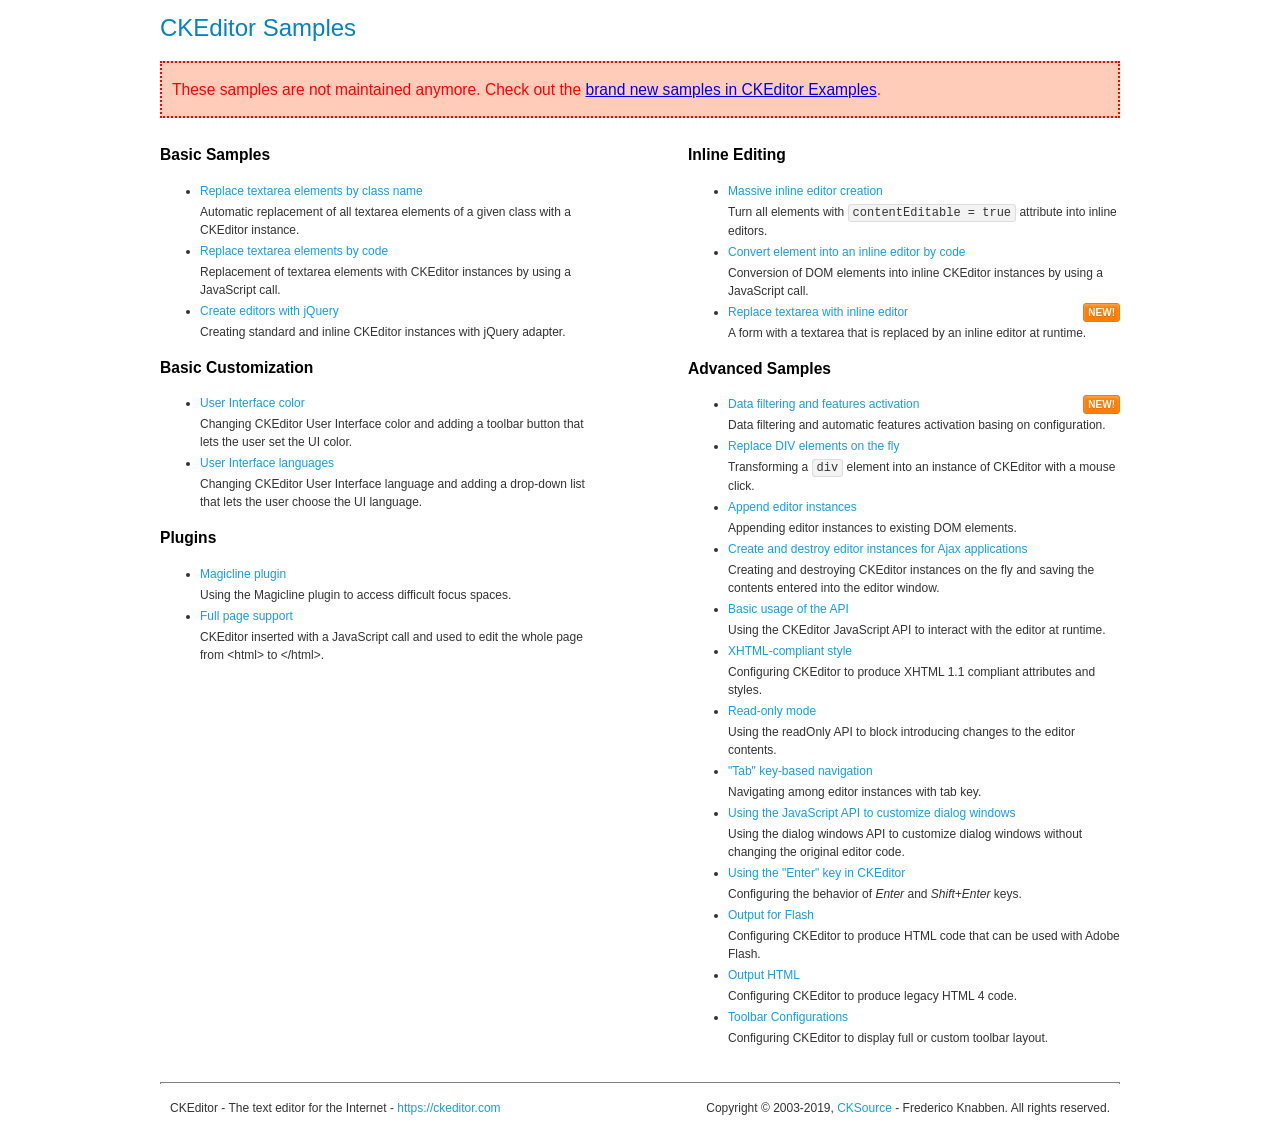
<file: utcCore/ckeditor/samples/old/index.html>
<!DOCTYPE html>
<!--
Copyright (c) 2003-2019, CKSource - Frederico Knabben. All rights reserved.
For licensing, see LICENSE.md or https://ckeditor.com/legal/ckeditor-oss-license
-->
<html>
<head>
	<meta charset="utf-8">
	<title>CKEditor Samples</title>
	<link rel="stylesheet" href="sample.css">
</head>
<body>
	<h1 class="samples">
		CKEditor Samples
	</h1>
	<div class="warning deprecated">
		These samples are not maintained anymore. Check out the <a href="https://ckeditor.com/docs/ckeditor4/latest/examples/index.html">brand new samples in CKEditor Examples</a>.
	</div>
	<div class="twoColumns">
		<div class="twoColumnsLeft">
			<h2 class="samples">
				Basic Samples
			</h2>
			<dl class="samples">
				<dt><a class="samples" href="replacebyclass.html">Replace textarea elements by class name</a></dt>
				<dd>Automatic replacement of all textarea elements of a given class with a CKEditor instance.</dd>

				<dt><a class="samples" href="replacebycode.html">Replace textarea elements by code</a></dt>
				<dd>Replacement of textarea elements with CKEditor instances by using a JavaScript call.</dd>

				<dt><a class="samples" href="jquery.html">Create editors with jQuery</a></dt>
				<dd>Creating standard and inline CKEditor instances with jQuery adapter.</dd>
			</dl>

			<h2 class="samples">
				Basic Customization
			</h2>
			<dl class="samples">
				<dt><a class="samples" href="uicolor.html">User Interface color</a></dt>
				<dd>Changing CKEditor User Interface color and adding a toolbar button that lets the user set the UI color.</dd>

				<dt><a class="samples" href="uilanguages.html">User Interface languages</a></dt>
				<dd>Changing CKEditor User Interface language and adding a drop-down list that lets the user choose the UI language.</dd>
			</dl>


			<h2 class="samples">Plugins</h2>
<dl class="samples">
<dt><a class="samples" href="magicline/magicline.html">Magicline plugin</a></dt>
<dd>Using the Magicline plugin to access difficult focus spaces.</dd>

<dt><a class="samples" href="wysiwygarea/fullpage.html">Full page support</a></dt>
<dd>CKEditor inserted with a JavaScript call and used to edit the whole page from &lt;html&gt; to &lt;/html&gt;.</dd>
</dl>
		</div>
		<div class="twoColumnsRight">
			<h2 class="samples">
				Inline Editing
			</h2>
			<dl class="samples">
				<dt><a class="samples" href="inlineall.html">Massive inline editor creation</a></dt>
				<dd>Turn all elements with <code>contentEditable = true</code> attribute into inline editors.</dd>

				<dt><a class="samples" href="inlinebycode.html">Convert element into an inline editor by code</a></dt>
				<dd>Conversion of DOM elements into inline CKEditor instances by using a JavaScript call.</dd>

				<dt><a class="samples" href="inlinetextarea.html">Replace textarea with inline editor</a> <span class="new">New!</span></dt>
				<dd>A form with a textarea that is replaced by an inline editor at runtime.</dd>

				
			</dl>

			<h2 class="samples">
				Advanced Samples
			</h2>
			<dl class="samples">
				<dt><a class="samples" href="datafiltering.html">Data filtering and features activation</a> <span class="new">New!</span></dt>
				<dd>Data filtering and automatic features activation basing on configuration.</dd>

				<dt><a class="samples" href="divreplace.html">Replace DIV elements on the fly</a></dt>
				<dd>Transforming a <code>div</code> element into an instance of CKEditor with a mouse click.</dd>

				<dt><a class="samples" href="appendto.html">Append editor instances</a></dt>
				<dd>Appending editor instances to existing DOM elements.</dd>

				<dt><a class="samples" href="ajax.html">Create and destroy editor instances for Ajax applications</a></dt>
				<dd>Creating and destroying CKEditor instances on the fly and saving the contents entered into the editor window.</dd>

				<dt><a class="samples" href="api.html">Basic usage of the API</a></dt>
				<dd>Using the CKEditor JavaScript API to interact with the editor at runtime.</dd>

				<dt><a class="samples" href="xhtmlstyle.html">XHTML-compliant style</a></dt>
				<dd>Configuring CKEditor to produce XHTML 1.1 compliant attributes and styles.</dd>

				<dt><a class="samples" href="readonly.html">Read-only mode</a></dt>
				<dd>Using the readOnly API to block introducing changes to the editor contents.</dd>

				<dt><a class="samples" href="tabindex.html">"Tab" key-based navigation</a></dt>
				<dd>Navigating among editor instances with tab key.</dd>


				
<dt><a class="samples" href="dialog/dialog.html">Using the JavaScript API to customize dialog windows</a></dt>
<dd>Using the dialog windows API to customize dialog windows without changing the original editor code.</dd>

<dt><a class="samples" href="enterkey/enterkey.html">Using the &quot;Enter&quot; key in CKEditor</a></dt>
<dd>Configuring the behavior of <em>Enter</em> and <em>Shift+Enter</em> keys.</dd>

<dt><a class="samples" href="htmlwriter/outputforflash.html">Output for Flash</a></dt>
<dd>Configuring CKEditor to produce HTML code that can be used with Adobe Flash.</dd>

<dt><a class="samples" href="htmlwriter/outputhtml.html">Output HTML</a></dt>
<dd>Configuring CKEditor to produce legacy HTML 4 code.</dd>

<dt><a class="samples" href="toolbar/toolbar.html">Toolbar Configurations</a></dt>
<dd>Configuring CKEditor to display full or custom toolbar layout.</dd>

			</dl>
		</div>
	</div>
	<div id="footer">
		<hr>
		<p>
			CKEditor - The text editor for the Internet - <a class="samples" href="https://ckeditor.com/">https://ckeditor.com</a>
		</p>
		<p id="copy">
			Copyright &copy; 2003-2019, <a class="samples" href="https://cksource.com/">CKSource</a> - Frederico Knabben. All rights reserved.
		</p>
	</div>
</body>
</html>
</file>
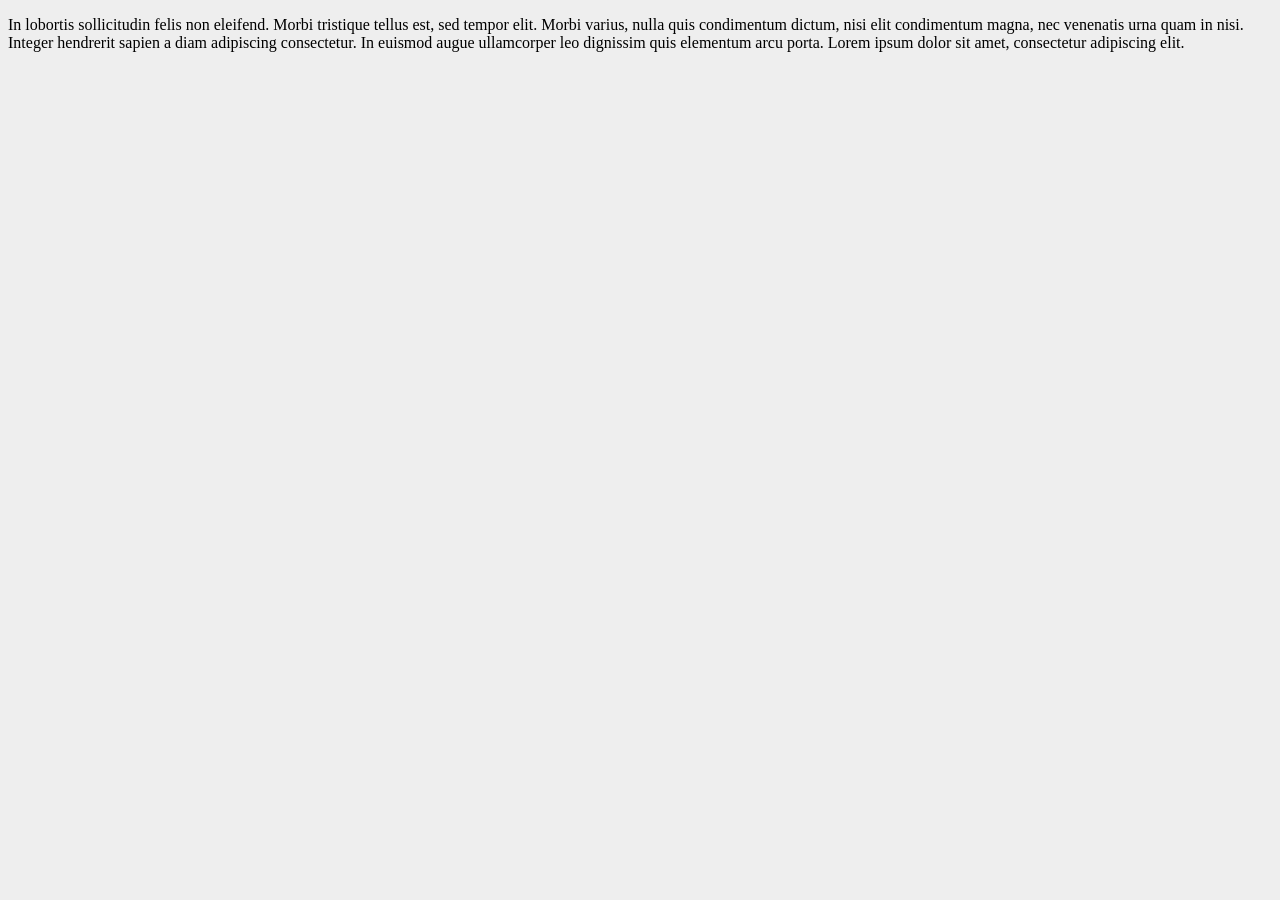
<file: utcCore/jquery.steps/example.html>
<!doctype html>
<html lang="zh-Hant-TW">

<head>
    <meta charset="utf-8" />
    <meta http-equiv="X-UA-Compatible" content="IE=edge" />
    <meta name="viewport" content="width=device-width, initial-scale=1.0, maximum-scale=1" />
    <meta name="rating" content="general" />
    <meta name="author" content="" />
    </head>
    <body style="background: #eee none !important;">
        <p>In lobortis sollicitudin felis non eleifend. Morbi tristique tellus est, sed tempor elit. Morbi varius, nulla quis condimentum 
            dictum, nisi elit condimentum magna, nec venenatis urna quam in nisi. Integer hendrerit sapien a diam adipiscing consectetur. 
            In euismod augue ullamcorper leo dignissim quis elementum arcu porta. Lorem ipsum dolor sit amet, consectetur adipiscing elit.</p>
    </body>
</html>
</file>
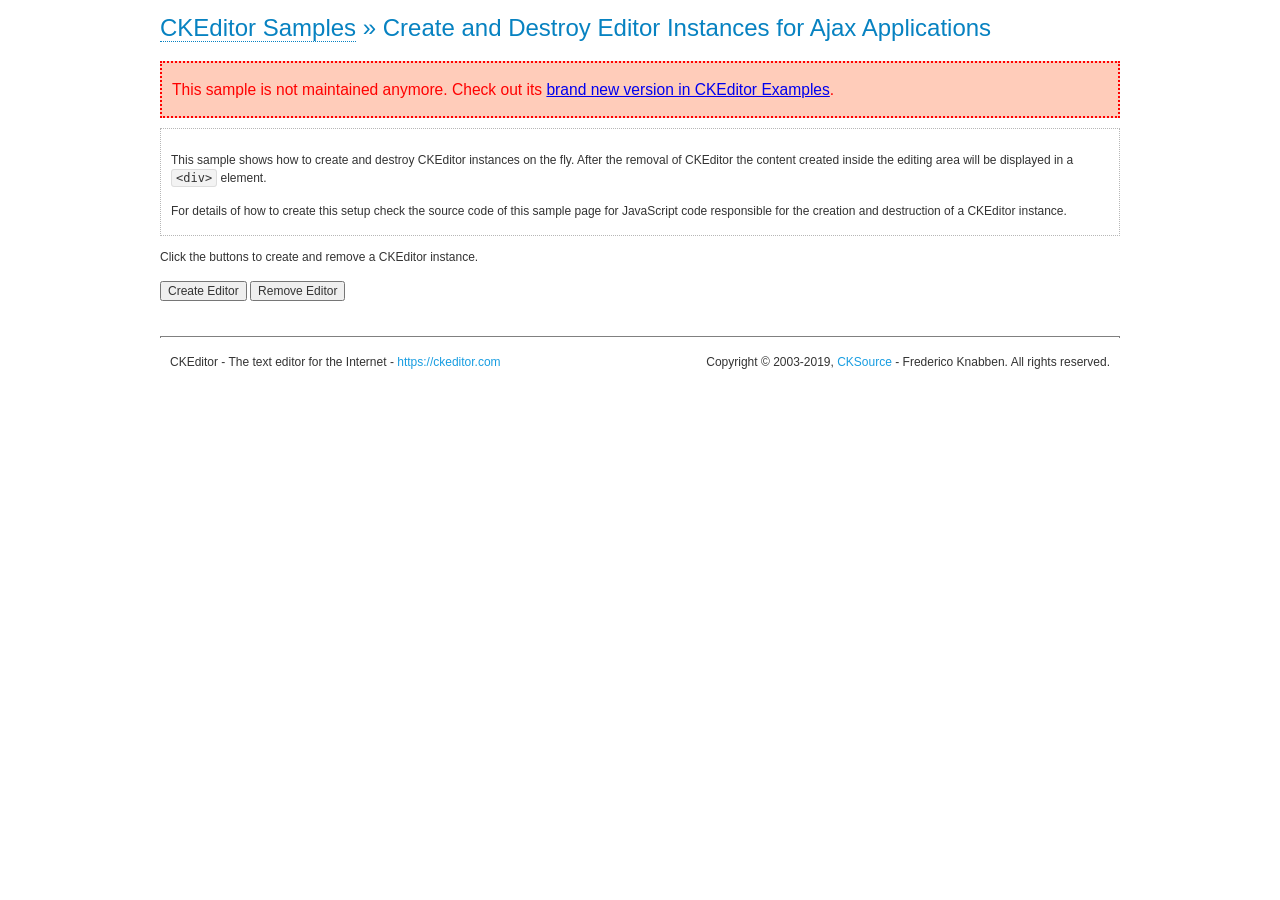
<file: utcCore/ckeditor/samples/old/ajax.html>
<!DOCTYPE html>
<!--
Copyright (c) 2003-2019, CKSource - Frederico Knabben. All rights reserved.
For licensing, see LICENSE.md or https://ckeditor.com/legal/ckeditor-oss-license
-->
<html>
<head>
	<meta charset="utf-8">
	<title>Ajax &mdash; CKEditor Sample</title>
	<script src="../../ckeditor.js"></script>
	<link rel="stylesheet" href="sample.css">
	<script>

		var editor, html = '';

		function createEditor() {
			if ( editor )
				return;

			// Create a new editor inside the <div id="editor">, setting its value to html
			var config = {};
			editor = CKEDITOR.appendTo( 'editor', config, html );
		}

		function removeEditor() {
			if ( !editor )
				return;

			// Retrieve the editor contents. In an Ajax application, this data would be
			// sent to the server or used in any other way.
			document.getElementById( 'editorcontents' ).innerHTML = html = editor.getData();
			document.getElementById( 'contents' ).style.display = '';

			// Destroy the editor.
			editor.destroy();
			editor = null;
		}

	</script>
</head>
<body>
	<h1 class="samples">
		<a href="index.html">CKEditor Samples</a> &raquo; Create and Destroy Editor Instances for Ajax Applications
	</h1>
	<div class="warning deprecated">
		This sample is not maintained anymore. Check out its <a href="https://ckeditor.com/docs/ckeditor4/latest/examples/saveajax.html">brand new version in CKEditor Examples</a>.
	</div>
	<div class="description">
		<p>
			This sample shows how to create and destroy CKEditor instances on the fly. After the removal of CKEditor the content created inside the editing
			area will be displayed in a <code>&lt;div&gt;</code> element.
		</p>
		<p>
			For details of how to create this setup check the source code of this sample page
			for JavaScript code responsible for the creation and destruction of a CKEditor instance.
		</p>
	</div>
	<p>Click the buttons to create and remove a CKEditor instance.</p>
	<p>
		<input onclick="createEditor();" type="button" value="Create Editor">
		<input onclick="removeEditor();" type="button" value="Remove Editor">
	</p>
	<!-- This div will hold the editor. -->
	<div id="editor">
	</div>
	<div id="contents" style="display: none">
		<p>
			Edited Contents:
		</p>
		<!-- This div will be used to display the editor contents. -->
		<div id="editorcontents">
		</div>
	</div>
	<div id="footer">
		<hr>
		<p>
			CKEditor - The text editor for the Internet - <a class="samples" href="https://ckeditor.com/">https://ckeditor.com</a>
		</p>
		<p id="copy">
			Copyright &copy; 2003-2019, <a class="samples" href="https://cksource.com/">CKSource</a> - Frederico
			Knabben. All rights reserved.
		</p>
	</div>
</body>
</html>
</file>
<file: utcCore/ckeditor/samples/old/sample.css>
/*
Copyright (c) 2003-2019, CKSource - Frederico Knabben. All rights reserved.
For licensing, see LICENSE.md or https://ckeditor.com/legal/ckeditor-oss-license
*/

html, body, h1, h2, h3, h4, h5, h6, div, span, blockquote, p, address, form, fieldset, img, ul, ol, dl, dt, dd, li, hr, table, td, th, strong, em, sup, sub, dfn, ins, del, q, cite, var, samp, code, kbd, tt, pre
{
	line-height: 1.5;
}

body
{
	padding: 10px 30px;
}

input, textarea, select, option, optgroup, button, td, th
{
	font-size: 100%;
}

pre
{
	-moz-tab-size: 4;
	tab-size: 4;
}

pre, code, kbd, samp, tt
{
	font-family: monospace,monospace;
	font-size: 1em;
}

body {
	width: 960px;
	margin: 0 auto;
}

code
{
	background: #f3f3f3;
	border: 1px solid #ddd;
	padding: 1px 4px;
	border-radius: 3px;
}

abbr
{
	border-bottom: 1px dotted #555;
	cursor: pointer;
}

.new, .beta
{
	text-transform: uppercase;
	font-size: 10px;
	font-weight: bold;
	padding: 1px 4px;
	margin: 0 0 0 5px;
	color: #fff;
	float: right;
	border-radius: 3px;
}

.new
{
	background: #FF7E00;
	border: 1px solid #DA8028;
	text-shadow: 0 1px 0 #C97626;

	box-shadow: 0 2px 3px 0 #FFA54E inset;
}

.beta
{
	background: #18C0DF;
	border: 1px solid #19AAD8;
	text-shadow: 0 1px 0 #048CAD;
	font-style: italic;

	box-shadow: 0 2px 3px 0 #50D4FD inset;
}

h1.samples
{
	color: #0782C1;
	font-size: 200%;
	font-weight: normal;
	margin: 0;
	padding: 0;
}

h1.samples a
{
	color: #0782C1;
	text-decoration: none;
	border-bottom: 1px dotted #0782C1;
}

.samples a:hover
{
	border-bottom: 1px dotted #0782C1;
}

h2.samples
{
	color: #000000;
	font-size: 130%;
	margin: 15px 0 0 0;
	padding: 0;
}

p, blockquote, address, form, pre, dl, h1.samples, h2.samples
{
	margin-bottom: 15px;
}

ul.samples
{
	margin-bottom: 15px;
}

.clear
{
	clear: both;
}

fieldset
{
	margin: 0;
	padding: 10px;
}

body, input, textarea
{
	color: #333333;
	font-family: Arial, Helvetica, sans-serif;
}

body
{
	font-size: 75%;
}

a.samples
{
	color: #189DE1;
	text-decoration: none;
}

form
{
	margin: 0;
	padding: 0;
}

pre.samples
{
	background-color: #F7F7F7;
	border: 1px solid #D7D7D7;
	overflow: auto;
	padding: 0.25em;
	white-space: pre-wrap; /* CSS 2.1 */
	word-wrap: break-word; /* IE7 */
}

#footer
{
	clear: both;
	padding-top: 10px;
}

#footer hr
{
	margin: 10px 0 15px 0;
	height: 1px;
	border: solid 1px gray;
	border-bottom: none;
}

#footer p
{
	margin: 0 10px 10px 10px;
	float: left;
}

#footer #copy
{
	float: right;
}

#outputSample
{
	width: 100%;
	table-layout: fixed;
}

#outputSample thead th
{
	color: #dddddd;
	background-color: #999999;
	padding: 4px;
	white-space: nowrap;
}

#outputSample tbody th
{
	vertical-align: top;
	text-align: left;
}

#outputSample pre
{
	margin: 0;
	padding: 0;
}

.description
{
	border: 1px dotted #B7B7B7;
	margin-bottom: 10px;
	padding: 10px 10px 0;
	overflow: hidden;
}

label
{
	display: block;
	margin-bottom: 6px;
}

/**
 *	CKEditor editables are automatically set with the "cke_editable" class
 *	plus cke_editable_(inline|themed) depending on the editor type.
 */

/* Style a bit the inline editables. */
.cke_editable.cke_editable_inline
{
	cursor: pointer;
}

/* Once an editable element gets focused, the "cke_focus" class is
   added to it, so we can style it differently. */
.cke_editable.cke_editable_inline.cke_focus
{
	box-shadow: inset 0px 0px 20px 3px #ddd, inset 0 0 1px #000;
	outline: none;
	background: #eee;
	cursor: text;
}

/* Avoid pre-formatted overflows inline editable. */
.cke_editable_inline pre
{
	white-space: pre-wrap;
	word-wrap: break-word;
}

/**
 *	Samples index styles.
 */

.twoColumns,
.twoColumnsLeft,
.twoColumnsRight
{
	overflow: hidden;
}

.twoColumnsLeft,
.twoColumnsRight
{
	width: 45%;
}

.twoColumnsLeft
{
	float: left;
}

.twoColumnsRight
{
	float: right;
}

dl.samples
{
	padding: 0 0 0 40px;
}
dl.samples > dt
{
	display: list-item;
	list-style-type: disc;
	list-style-position: outside;
	margin: 0 0 3px;
}
dl.samples > dd
{
	margin: 0 0 3px;
}
.warning
{
	color: #ff0000;
	background-color: #FFCCBA;
	border: 2px dotted #ff0000;
	padding: 15px 10px;
	margin: 10px 0;
}

.warning.deprecated {
	font-size: 1.3em;
}

/* Used on inline samples */

blockquote
{
	font-style: italic;
	font-family: Georgia, Times, "Times New Roman", serif;
	padding: 2px 0;
	border-style: solid;
	border-color: #ccc;
	border-width: 0;
}

.cke_contents_ltr blockquote
{
	padding-left: 20px;
	padding-right: 8px;
	border-left-width: 5px;
}

.cke_contents_rtl blockquote
{
	padding-left: 8px;
	padding-right: 20px;
	border-right-width: 5px;
}

img.right {
	border: 1px solid #ccc;
	float: right;
	margin-left: 15px;
	padding: 5px;
}

img.left {
	border: 1px solid #ccc;
	float: left;
	margin-right: 15px;
	padding: 5px;
}

.marker
{
	background-color: Yellow;
}
</file>
